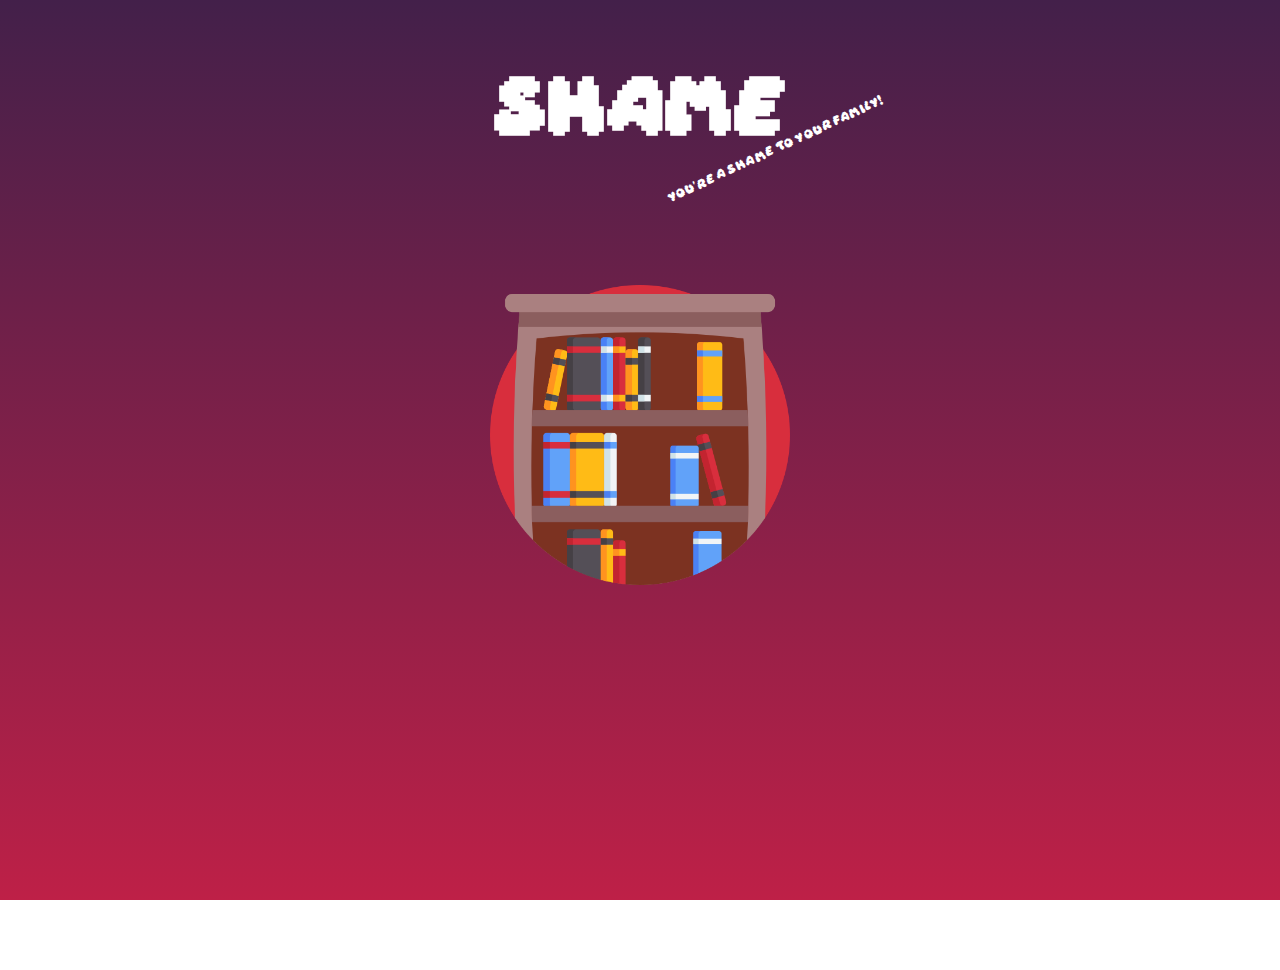
<file: index/index.html>
<!DOCTYPE html>
<html lang="pt-br">
<head>
    <meta charset="UTF-8">
    <meta name="viewport" content="width=device-width, initial-scale=1.0">
    <link rel="icon" href="../assets/images/shelf.png"/>
    <link rel="stylesheet" href="index.css">
    <title>Shelf + Game</title>
</head>
<body>

    <h1>SHAME</h1>
    <p id="catch"></p>

    <a href="../main/main.html"><img id="shelf" src="../assets/images/shelf.png"></a>
    
    <script src="index.js"></script>
</body>
</html>
</file>
<file: index/index.css>
@font-face {
  font-family: daydream;
  src: url(../assets/fonts/Daydream.ttf);
}
* {
  margin: 0;
  padding: 0;
}

html {
  height: 100%;
}

body {
  min-height: 100%;
  width: 100%;
  color: white;
  font-family: daydream;
  background-image: linear-gradient(#43204A, #BE2047);
  background-repeat: no-repeat;
  display: flex;
  flex-direction: column;
  align-items: center;
  padding-top: 70px;
}

h1 {
  font-size: 52px;
}

p {
  font-size: 8px;
  padding-left: 270px;
  padding-top: 60px;
  transform: rotate(-25deg);
  animation: wow 5s ease-in-out infinite;
}

#shelf {
  padding: 70px;
  transition: width 0.5s ease-in-out;
  width: 300px;
}
#shelf :hover {
  transition: width 0.5s ease-in-out;
  width: 220px;
  cursor: pointer;
}

@keyframes wow {
  0% {
    font-size: 8px;
  }
  50% {
    font-size: 10px;
  }
  100% {
    font-size: 8px;
  }
}/*# sourceMappingURL=index.css.map */
</file>
